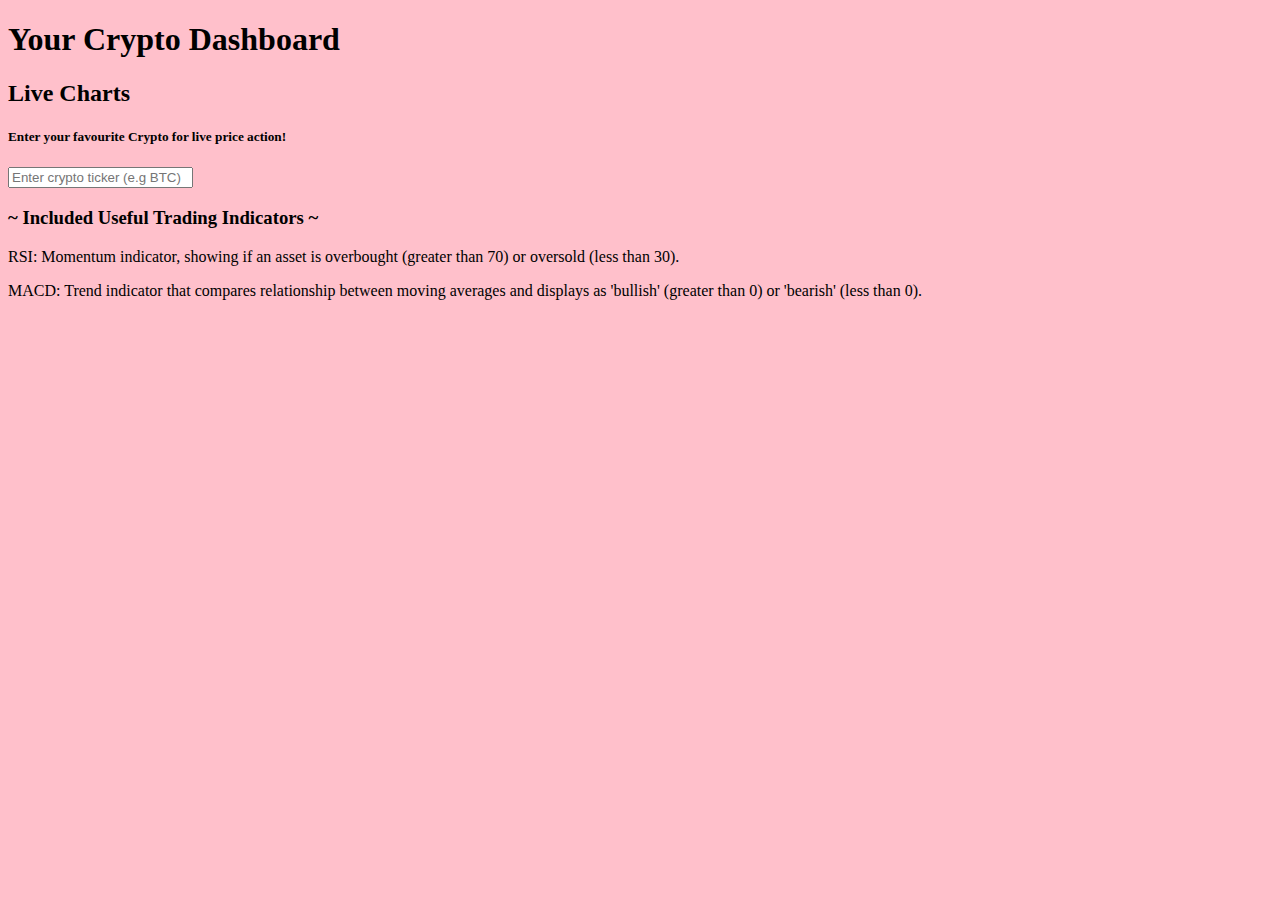
<file: live-price-feature/index.html>
<!DOCTYPE html>
<html lang="en">
  <head>
    <meta charset="UTF-8" />
    <meta name="viewport" content="width=device-width, initial-scale=1.0" />
    <title>Crypto Dashboard</title>
    <link rel="stylesheet" href="styles.css" />
    <script
      type="text/javascript"
      src="https://s3.tradingview.com/tv.js"
    ></script>
  </head>
  <body>
    <header>
      <h1>Your Crypto Dashboard</h1>
    </header>
    <main>
      <div class="chart-container">
        <h2>Live Charts</h2>
        <h5>Enter your favourite Crypto for live price action!</h5>
        <input
          type="text"
          id="search-bar"
          placeholder="Enter crypto ticker (e.g BTC)"
        />
        <div id="tradingview-widget-container"></div>
        <h3>~ Included Useful Trading Indicators ~</h3>
        <p>
          RSI: Momentum indicator, showing if an asset is overbought (greater
          than 70) or oversold (less than 30).
        </p>
        <p>
          MACD: Trend indicator that compares relationship between moving
          averages and displays as 'bullish' (greater than 0) or 'bearish' (less
          than 0).
        </p>
      </div>
    </main>
    <script src="myscript.js"></script>
  </body>
</html>
</file>
<file: live-price-feature/styles.css>
body {
  background-color: pink;
}
</file>
